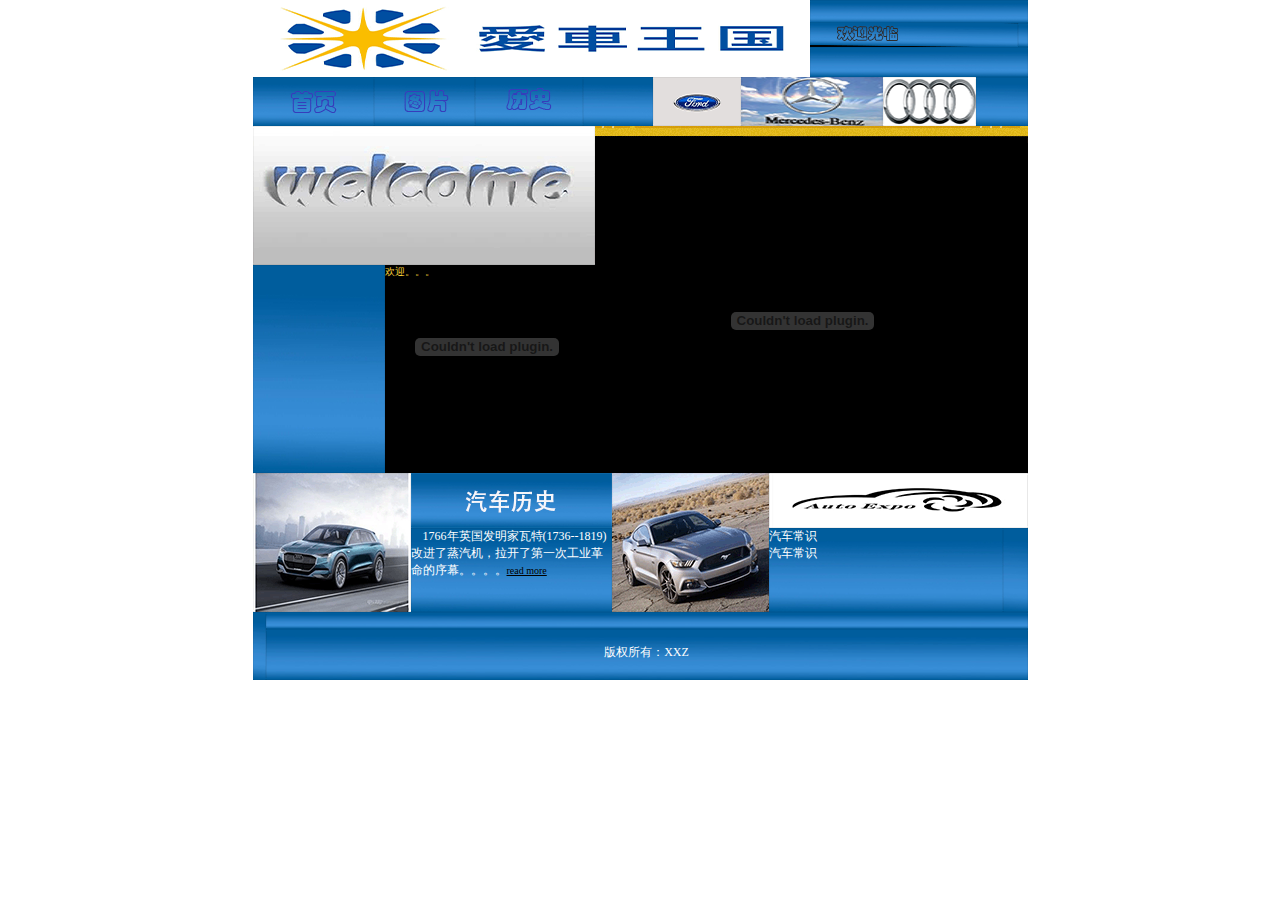
<file: index.html>
<!--Õâ¸öÄ£°æÀ´×Ô[×îºÃÄ£°æ-http://BestMoban.Com],ÐèÒª¸ü¶àÄ£°æÇë·ÃÎÊhttp://BestMoban.Com-->
<HTML>
<HEAD>
<TITLE>&#27773;&#36710;&#19990;&#30028;</TITLE>
<META HTTP-EQUIV="Content-Type" CONTENT="text/html; charset=utf-8">
<!-- ImageReady Preload Script (index.psd) -->
<SCRIPT TYPE="text/javascript">
<!--

function newImage(arg) {
	if (document.images) {
		rslt = new Image();
		rslt.src = arg;
		return rslt;
	}
}

function changeImages() {
	if (document.images && (preloadFlag == true)) {
		for (var i=0; i<changeImages.arguments.length; i+=2) {
			document[changeImages.arguments[i]].src = changeImages.arguments[i+1];
		}
	}
}

var preloadFlag = false;
function preloadImages() {
	if (document.images) {
		company_over = newImage("images/company-over.gif");
		products_over = newImage("images/products-over.gif");
		accessories_over = newImage("images/accessories-over.gif");
		support_over = newImage("images/support-over.gif");
		news___events_over = newImage("images/news-%26-events-over.gif");
		contacts_over = newImage("images/contacts-over.gif");
		preloadFlag = true;
	}
}

// -->
</SCRIPT>
<!-- End Preload Script -->
<style type="text/css">
<!--
.style4 {font-size: 12px}
-->
</style>
</HEAD>
<link href="css/styles.css" rel="stylesheet" type="text/css">
<center>
<BODY BGCOLOR=#FFFFFF LEFTMARGIN=0 TOPMARGIN=0 MARGINWIDTH=0 MARGINHEIGHT=0 ONLOAD="preloadImages();">
<!-- ImageReady Slices (index.psd) -->
<TABLE WIDTH=775 BORDER=0 CELLPADDING=0 CELLSPACING=0>
	<TR>
		<TD COLSPAN=12 ROWSPAN=3>
			<IMG SRC="images/title.gif" WIDTH=557 HEIGHT=77 ALT=""></TD>
		<TD COLSPAN=5>
			<IMG SRC="images/m1.gif" WIDTH=218 HEIGHT=23 ALT=""></TD>
	</TR>
	<TR>
		<TD COLSPAN=4>
			<A HREF="#"
				ONMOUSEOVER="window.status='view catalog';  return true;"
				ONMOUSEOUT="window.status='';  return true;">
				<IMG SRC="images/view-catalog.gif" WIDTH=208 HEIGHT=24 BORDER=0 ALT="view catalog"></A></TD>
		<TD>
			<IMG SRC="images/m2.gif" WIDTH=10 HEIGHT=24 ALT=""></TD>
	</TR>
	<TR>
		<TD COLSPAN=5>
			<IMG SRC="images/m3.gif" WIDTH=218 HEIGHT=30 ALT=""></TD>
	</TR>
	<TR>
		<TD COLSPAN=2>
			<A HREF="index.html"
				ONMOUSEOVER="window.status='company'; changeImages('company', 'images/company-over.gif'); return true;"
				ONMOUSEOUT="window.status=''; changeImages('company', 'images/company.gif'); return true;">
				<IMG NAME="company" SRC="images/company.gif" WIDTH=121 HEIGHT=49 BORDER=0 ALT="index"></A></TD>
		<TD COLSPAN=3>
			  <a href="pic.html"><IMG NAME="products" SRC="images/products.gif" WIDTH=101 HEIGHT=49 BORDER=0 ALT="pic"></a></TD>
		<TD>
			<A HREF="lishi.html"
				ONMOUSEOVER="window.status='accessories'; changeImages('accessories', 'images/accessories-over.gif'); return true;"
				ONMOUSEOUT="window.status=''; changeImages('accessories', 'images/accessories.gif'); return true;">
				<IMG NAME="accessories" SRC="images/accessories.gif" WIDTH=108 HEIGHT=49 BORDER=0 ALT="lishi"></A></TD>
		<TD COLSPAN=3>
			<IMG SRC="images/m4.gif" WIDTH=70 HEIGHT=49 ALT=""></TD>
		<TD>
			<A HREF="fll.html"
				ONMOUSEOVER="window.status='support'; changeImages('support', 'images/support-over.gif'); return true;"
				ONMOUSEOUT="window.status=''; changeImages('support', 'images/support.gif'); return true;">
				<IMG NAME="support" SRC="images/support.gif" WIDTH=88 HEIGHT=49 BORDER=0 ALT="falali"></A></TD>
		<TD COLSPAN=3>
			<A HREF="bc.html"
				ONMOUSEOVER="window.status='news & events'; changeImages('news___events', 'images/news-%26-events-over.gif'); return true;"
				ONMOUSEOUT="window.status=''; changeImages('news___events', 'images/news-%26-events.gif'); return true;">
				<IMG NAME="news___events" SRC="images/news-%26-events.gif" WIDTH=142 HEIGHT=49 BORDER=0 ALT="benchi"></A></TD>
		<TD>
			<A HREF="bm.html"
				ONMOUSEOVER="window.status='contacts'; changeImages('contacts', 'images/contacts-over.gif'); return true;"
				ONMOUSEOUT="window.status=''; changeImages('contacts', 'images/contacts.gif'); return true;">
				<IMG NAME="contacts" SRC="images/contacts.gif" WIDTH=93 HEIGHT=49 BORDER=0 ALT="baoma"></A></TD>
		<TD COLSPAN=3>
			<IMG SRC="images/m5.gif" WIDTH=52 HEIGHT=49 ALT=""></TD>
	</TR>
	<TR>
		<TD COLSPAN=7>
			<IMG SRC="images/wel1.gif" WIDTH=342 HEIGHT=139 ALT=""></TD>
		<TD COLSPAN=10 ROWSPAN=2 background="images/index_main.gif"><p>&nbsp;
		  </p>
		  <p>&nbsp;	      </p>
		  <p>
		    <object classid="clsid:D27CDB6E-AE6D-11cf-96B8-444553540000" codebase="http://download.macromedia.com/pub/shockwave/cabs/flash/swflash.cab#version=6,0,29,0" width="416" height="212">
              <param name="movie" value="flash/index.swf">
              <param name="quality" value="high">
              <embed src="flash/index.swf" quality="high" pluginspage="http://www.macromedia.com/go/getflashplayer" type="application/x-shockwave-flash" width="416" height="212"></embed>
            </object>
          </p></TD>
	</TR>
	<TR>
		<TD COLSPAN=3>
			<IMG SRC="images/wel2.gif" WIDTH=132 HEIGHT=208 ALT=""></TD>
		<TD COLSPAN=4 align="left" valign="top" bgcolor="#000000" class="text2">
			<p>&#27426;&#36814;&#12290;&#12290;&#12290;</p>
			<p>&nbsp;</p>
			<p><br>
	          <embed src="music/huo.mp3" quality="high" width="205" height="51" align="middle" allowScriptAccess="sameDomain" type="application/x-shockwave-flash"></embed>
		      </p></TD>
	</TR>
	<TR>
		<TD COLSPAN=4 ROWSPAN=2>
			<IMG SRC="images/feat1.gif" WIDTH=158 HEIGHT=139 ALT=""></TD>
		<TD COLSPAN=4>
			<IMG SRC="images/feat2.gif" WIDTH=201 HEIGHT=55 ALT=""></TD>
		<TD COLSPAN=3 ROWSPAN=2>
			<IMG SRC="images/lat1.gif" WIDTH=157 HEIGHT=139 ALT=""></TD>
		<TD COLSPAN=6>
			<IMG SRC="images/lat2.gif" WIDTH=259 HEIGHT=55 ALT=""></TD>
	</TR>
	<TR>
		<TD COLSPAN=4 align="left" valign="top" background="images/b_feat.gif"><span class="style4">&nbsp;&nbsp;&nbsp;&nbsp;1766&#24180;&#33521;&#22269;&#21457;&#26126;&#23478;&#29926;&#29305;(1736--1819)<br>
&#25913;&#36827;&#20102;&#33976;&#27773;&#26426;&#65292;&#25289;&#24320;&#20102;&#31532;&#19968;&#27425;&#24037;&#19994;&#38761;<br>
&#21629;&#30340;&#24207;&#24149;&#12290;&#12290;&#12290;&#12290;</span><a href="lishi.html" class="b">read more</a> </TD>
		<TD COLSPAN=4 align="left" valign="top" background="images/b_lat.gif"><span class="style4">&#27773;&#36710;&#24120;&#35782;<br>
	    &#27773;&#36710;&#24120;&#35782;</span></TD>
		<TD COLSPAN=2>
			<IMG SRC="images/lat3.gif" WIDTH=25 HEIGHT=84 ALT=""></TD>
	</TR>
	<TR>
		<TD ROWSPAN=2>
			<IMG SRC="images/down2.gif" WIDTH=13 HEIGHT=68 ALT=""></TD>
		<TD COLSPAN=16 WIDTH=762 HEIGHT=17>
			<IMG SRC="images/down1.gif" WIDTH=762 HEIGHT=17 ALT=""></TD>
	</TR>
	<TR>
	  <TD COLSPAN=16 align="left" valign="top" background="images/b_links.gif" WIDTH=762 HEIGHT=51><div align="center"><span class="style4"><br>
      版权所有：XXZ</span></div></TD>
	</TR>
	<TR>
		<TD>
			<IMG SRC="images/spacer.gif" WIDTH=13 HEIGHT=1 ALT=""></TD>
		<TD><IMG SRC="images/spacer.gif" WIDTH=108 HEIGHT=1 ALT=""></TD>
		<TD>
			<IMG SRC="images/spacer.gif" WIDTH=11 HEIGHT=1 ALT=""></TD>
		<TD>
			<IMG SRC="images/spacer.gif" WIDTH=26 HEIGHT=1 ALT=""></TD>
		<TD>
			<IMG SRC="images/spacer.gif" WIDTH=64 HEIGHT=1 ALT=""></TD>
		<TD>
			<IMG SRC="images/spacer.gif" WIDTH=108 HEIGHT=1 ALT=""></TD>
		<TD>
			<IMG SRC="images/spacer.gif" WIDTH=12 HEIGHT=1 ALT=""></TD>
		<TD>
			<IMG SRC="images/spacer.gif" WIDTH=17 HEIGHT=1 ALT=""></TD>
		<TD>
			<IMG SRC="images/spacer.gif" WIDTH=41 HEIGHT=1 ALT=""></TD>
		<TD>
			<IMG SRC="images/spacer.gif" WIDTH=88 HEIGHT=1 ALT=""></TD>
		<TD>
			<IMG SRC="images/spacer.gif" WIDTH=28 HEIGHT=1 ALT=""></TD>
		<TD>
			<IMG SRC="images/spacer.gif" WIDTH=41 HEIGHT=1 ALT=""></TD>
		<TD>
			<IMG SRC="images/spacer.gif" WIDTH=73 HEIGHT=1 ALT=""></TD>
		<TD>
			<IMG SRC="images/spacer.gif" WIDTH=93 HEIGHT=1 ALT=""></TD>
		<TD>
			<IMG SRC="images/spacer.gif" WIDTH=27 HEIGHT=1 ALT=""></TD>
		<TD>
			<IMG SRC="images/spacer.gif" WIDTH=15 HEIGHT=1 ALT=""></TD>
		<TD>
			<IMG SRC="images/spacer.gif" WIDTH=10 HEIGHT=1 ALT=""></TD>
	</TR>
</TABLE>
<!-- End ImageReady Slices -->
</BODY>
</center>
</HTML>
</file>
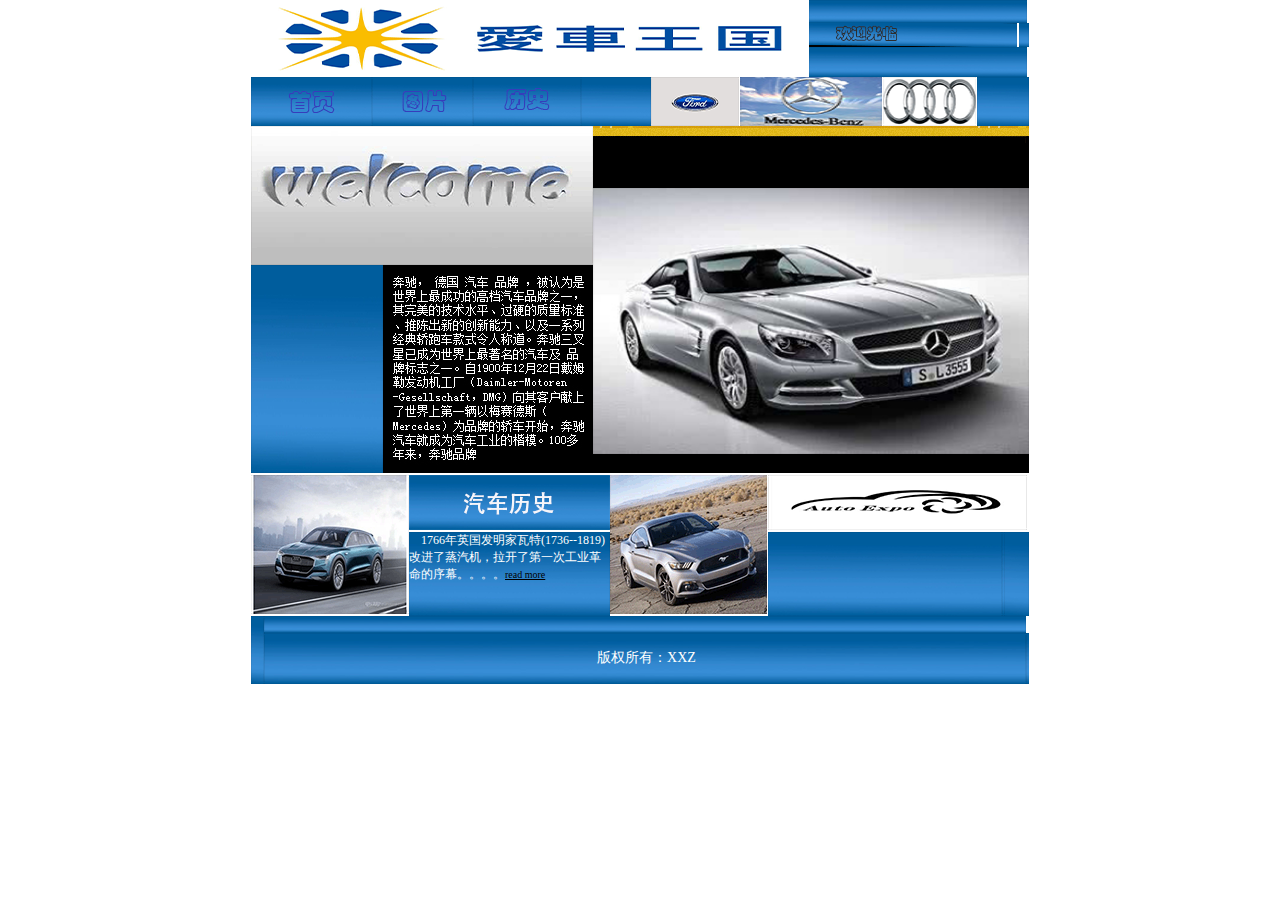
<file: bc.html>
<!--Õâ¸öÄ£°æÀ´×Ô[×îºÃÄ£°æ-http://BestMoban.Com],ÐèÒª¸ü¶àÄ£°æÇë·ÃÎÊhttp://BestMoban.Com-->
<HTML>
<HEAD>
<TITLE>&#22868;&#39536;</TITLE>
<META HTTP-EQUIV="Content-Type" CONTENT="text/html; charset=utf-8">
<!-- ImageReady Preload Script (index.psd) -->
<SCRIPT TYPE="text/javascript">
<!--

function newImage(arg) {
	if (document.images) {
		rslt = new Image();
		rslt.src = arg;
		return rslt;
	}
}

function changeImages() {
	if (document.images && (preloadFlag == true)) {
		for (var i=0; i<changeImages.arguments.length; i+=2) {
			document[changeImages.arguments[i]].src = changeImages.arguments[i+1];
		}
	}
}

var preloadFlag = false;
function preloadImages() {
	if (document.images) {
		company_over = newImage("images/company-over.gif");
		products_over = newImage("images/products-over.gif");
		accessories_over = newImage("images/accessories-over.gif");
		support_over = newImage("images/support-over.gif");
		news___events_over = newImage("images/news-%26-events-over.gif");
		contacts_over = newImage("images/contacts-over.gif");
		preloadFlag = true;
	}
}

// -->
</SCRIPT>
<!-- End Preload Script -->
<style type="text/css">
<!--
.style4 {font-size: 12px}
.style5 {font-size: 14px}
-->
</style>
</HEAD>
<link href="css/styles.css" rel="stylesheet" type="text/css">
<center>
<BODY BGCOLOR=#FFFFFF LEFTMARGIN=0 TOPMARGIN=0 MARGINWIDTH=0 MARGINHEIGHT=0 ONLOAD="preloadImages();">
<!-- ImageReady Slices (index.psd) -->
<TABLE WIDTH=775 BORDER=0 CELLPADDING=0 CELLSPACING=0>
	<TR>
		<TD COLSPAN=12 ROWSPAN=3>
			<IMG SRC="images/title.gif" WIDTH=557 HEIGHT=77 ALT=""></TD>
		<TD COLSPAN=5>
			<IMG SRC="images/m1.gif" WIDTH=218 HEIGHT=23 ALT=""></TD>
	</TR>
	<TR>
		<TD COLSPAN=4>
			<A HREF="#"
				ONMOUSEOVER="window.status='view catalog';  return true;"
				ONMOUSEOUT="window.status='';  return true;">
				<IMG SRC="images/view-catalog.gif" WIDTH=208 HEIGHT=24 BORDER=0 ALT="view catalog"></A></TD>
		<TD>
			<IMG SRC="images/m2.gif" WIDTH=10 HEIGHT=24 ALT=""></TD>
	</TR>
	<TR>
		<TD COLSPAN=5>
			<IMG SRC="images/m3.gif" WIDTH=218 HEIGHT=30 ALT=""></TD>
	</TR>
	<TR>
		<TD COLSPAN=2>
			<A HREF="index.html"
				ONMOUSEOVER="window.status='company'; changeImages('company', 'images/company-over.gif'); return true;"
				ONMOUSEOUT="window.status=''; changeImages('company', 'images/company.gif'); return true;">
				<IMG NAME="company" SRC="images/company.gif" WIDTH=121 HEIGHT=49 BORDER=0 ALT="index"></A></TD>
		<TD COLSPAN=3>
			  <a href="pic.html"><IMG NAME="products" SRC="images/products.gif" WIDTH=101 HEIGHT=49 BORDER=0 ALT="pic"></a></TD>
		<TD>
			<A HREF="lishi.html"
				ONMOUSEOVER="window.status='accessories'; changeImages('accessories', 'images/accessories-over.gif'); return true;"
				ONMOUSEOUT="window.status=''; changeImages('accessories', 'images/accessories.gif'); return true;">
				<IMG NAME="accessories" SRC="images/accessories.gif" WIDTH=108 HEIGHT=49 BORDER=0 ALT="lishi"></A></TD>
		<TD COLSPAN=3>
			<IMG SRC="images/m4.gif" WIDTH=70 HEIGHT=49 ALT=""></TD>
		<TD>
			<A HREF="fll.html"
				ONMOUSEOVER="window.status='support'; changeImages('support', 'images/support-over.gif'); return true;"
				ONMOUSEOUT="window.status=''; changeImages('support', 'images/support.gif'); return true;">
				<IMG NAME="support" SRC="images/support.gif" WIDTH=88 HEIGHT=49 BORDER=0 ALT="falali"></A></TD>
		<TD COLSPAN=3>
			<A HREF="bc.html"
				ONMOUSEOVER="window.status='news & events'; changeImages('news___events', 'images/news-%26-events-over.gif'); return true;"
				ONMOUSEOUT="window.status=''; changeImages('news___events', 'images/news-%26-events.gif'); return true;">
				<IMG NAME="news___events" SRC="images/news-%26-events.gif" WIDTH=142 HEIGHT=49 BORDER=0 ALT="benchi"></A></TD>
		<TD>
			<A HREF="bm.html"
				ONMOUSEOVER="window.status='contacts'; changeImages('contacts', 'images/contacts-over.gif'); return true;"
				ONMOUSEOUT="window.status=''; changeImages('contacts', 'images/contacts.gif'); return true;">
				<IMG NAME="contacts" SRC="images/contacts.gif" WIDTH=93 HEIGHT=49 BORDER=0 ALT="baoma"></A></TD>
		<TD COLSPAN=3>
			<IMG SRC="images/m5.gif" WIDTH=52 HEIGHT=49 ALT=""></TD>
	</TR>
	<TR>
		<TD COLSPAN=7>
			<IMG SRC="images/wel1.gif" WIDTH=342 HEIGHT=139 ALT=""></TD>
		<TD COLSPAN=10 ROWSPAN=2 background="images/index_main.gif"><p>&nbsp;
		  </p>
		  <p>&nbsp;	      </p>
		  <p><img src="images/benchi.jpg" width="436" height="266"> </p></TD>
	</TR>
	<TR>
		<TD COLSPAN=3>
			<IMG SRC="images/wel2.gif" WIDTH=132 HEIGHT=208 ALT=""></TD>
		<TD COLSPAN=4 align="left" valign="top" background="images/bc-00.jpg" bgcolor="#000000" class="">&nbsp;
 </TD>
	</TR>
	<TR>
		<TD COLSPAN=4 ROWSPAN=2>
			<IMG SRC="images/feat1.gif" WIDTH=158 HEIGHT=139 ALT=""></TD>
		<TD height="59" COLSPAN=4>
			<IMG SRC="images/feat2.gif" WIDTH=201 HEIGHT=55 ALT=""></TD>
		<TD COLSPAN=3 ROWSPAN=2>
			<IMG SRC="images/lat1.gif" WIDTH=157 HEIGHT=139 ALT=""></TD>
		<TD COLSPAN=6>
			<IMG SRC="images/lat2.gif" WIDTH=259 HEIGHT=55 ALT=""></TD>
	</TR>
	<TR>
		<TD COLSPAN=4 align="left" valign="top" background="images/b_feat.gif"><span class="style4">&nbsp;&nbsp;&nbsp;&nbsp;1766&#24180;&#33521;&#22269;&#21457;&#26126;&#23478;&#29926;&#29305;(1736--1819)<br>
&#25913;&#36827;&#20102;&#33976;&#27773;&#26426;&#65292;&#25289;&#24320;&#20102;&#31532;&#19968;&#27425;&#24037;&#19994;&#38761;<br>
&#21629;&#30340;&#24207;&#24149;&#12290;&#12290;&#12290;&#12290;</span><a href="lishi.html" class="b">read more</a> </TD>
		<TD COLSPAN=4 align="left" valign="top" background="images/b_lat.gif">&nbsp;			</TD>
		<TD COLSPAN=2>
			<IMG SRC="images/lat3.gif" WIDTH=25 HEIGHT=84 ALT=""></TD>
	</TR>
	<TR>
		<TD ROWSPAN=2>
			<IMG SRC="images/down2.gif" WIDTH=13 HEIGHT=68 ALT=""></TD>
		<TD COLSPAN=16 WIDTH=762 HEIGHT=17>
			<IMG SRC="images/down1.gif" WIDTH=762 HEIGHT=17 ALT=""></TD>
	</TR>
	<TR>
		<TD COLSPAN=16 align="left" valign="top" background="images/b_links.gif" WIDTH=762 HEIGHT=51><div align="center" class="style5"><br>
版权所有：XXZ</div></TD>
	</TR>
	<TR>
		<TD>
			<IMG SRC="images/spacer.gif" WIDTH=13 HEIGHT=1 ALT=""></TD>
		<TD><IMG SRC="images/spacer.gif" WIDTH=108 HEIGHT=1 ALT=""></TD>
		<TD>
			<IMG SRC="images/spacer.gif" WIDTH=11 HEIGHT=1 ALT=""></TD>
		<TD>
			<IMG SRC="images/spacer.gif" WIDTH=26 HEIGHT=1 ALT=""></TD>
		<TD>
			<IMG SRC="images/spacer.gif" WIDTH=64 HEIGHT=1 ALT=""></TD>
		<TD>
			<IMG SRC="images/spacer.gif" WIDTH=108 HEIGHT=1 ALT=""></TD>
		<TD>
			<IMG SRC="images/spacer.gif" WIDTH=12 HEIGHT=1 ALT=""></TD>
		<TD>
			<IMG SRC="images/spacer.gif" WIDTH=17 HEIGHT=1 ALT=""></TD>
		<TD>
			<IMG SRC="images/spacer.gif" WIDTH=41 HEIGHT=1 ALT=""></TD>
		<TD>
			<IMG SRC="images/spacer.gif" WIDTH=88 HEIGHT=1 ALT=""></TD>
		<TD>
			<IMG SRC="images/spacer.gif" WIDTH=28 HEIGHT=1 ALT=""></TD>
		<TD>
			<IMG SRC="images/spacer.gif" WIDTH=41 HEIGHT=1 ALT=""></TD>
		<TD>
			<IMG SRC="images/spacer.gif" WIDTH=73 HEIGHT=1 ALT=""></TD>
		<TD>
			<IMG SRC="images/spacer.gif" WIDTH=93 HEIGHT=1 ALT=""></TD>
		<TD>
			<IMG SRC="images/spacer.gif" WIDTH=27 HEIGHT=1 ALT=""></TD>
		<TD>
			<IMG SRC="images/spacer.gif" WIDTH=15 HEIGHT=1 ALT=""></TD>
		<TD>
			<IMG SRC="images/spacer.gif" WIDTH=10 HEIGHT=1 ALT=""></TD>
	</TR>
</TABLE>
<!-- End ImageReady Slices -->
</BODY>
</center>
</HTML>
</file>
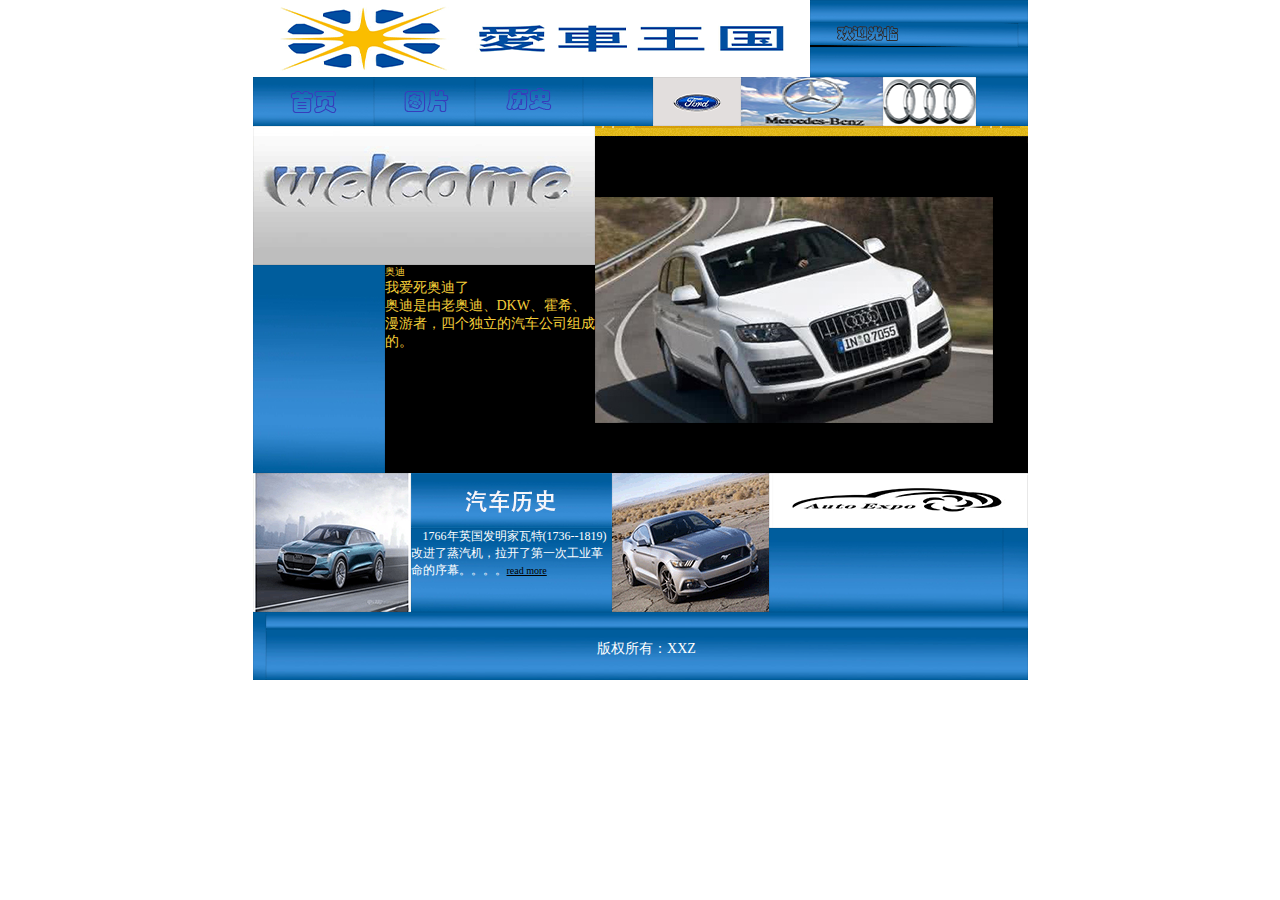
<file: bm.html>
<!--Õâ¸öÄ£°æÀ´×Ô[×îºÃÄ£°æ-http://BestMoban.Com],ÐèÒª¸ü¶àÄ£°æÇë·ÃÎÊhttp://BestMoban.Com-->
<HTML>
<HEAD>
<TITLE>&#23453;&#39532;</TITLE>
<META HTTP-EQUIV="Content-Type" CONTENT="text/html; charset=utf-8">
<!-- ImageReady Preload Script (index.psd) -->
<SCRIPT TYPE="text/javascript">
<!--

function newImage(arg) {
	if (document.images) {
		rslt = new Image();
		rslt.src = arg;
		return rslt;
	}
}

function changeImages() {
	if (document.images && (preloadFlag == true)) {
		for (var i=0; i<changeImages.arguments.length; i+=2) {
			document[changeImages.arguments[i]].src = changeImages.arguments[i+1];
		}
	}
}

var preloadFlag = false;
function preloadImages() {
	if (document.images) {
		company_over = newImage("images/company-over.gif");
		products_over = newImage("images/products-over.gif");
		accessories_over = newImage("images/accessories-over.gif");
		support_over = newImage("images/support-over.gif");
		news___events_over = newImage("images/news-%26-events-over.gif");
		contacts_over = newImage("images/contacts-over.gif");
		preloadFlag = true;
	}
}

// -->
</SCRIPT>
<!-- End Preload Script -->
<style type="text/css">
<!--
.style4 {font-size: 12px}
.style5 {font-size: 14px}
.style6 {font-size: 16px}
-->
</style>
</HEAD>
<link href="css/styles.css" rel="stylesheet" type="text/css">
<center>
<BODY BGCOLOR=#FFFFFF LEFTMARGIN=0 TOPMARGIN=0 MARGINWIDTH=0 MARGINHEIGHT=0 ONLOAD="preloadImages();">
<!-- ImageReady Slices (index.psd) -->
<TABLE WIDTH=775 BORDER=0 CELLPADDING=0 CELLSPACING=0>
	<TR>
		<TD COLSPAN=12 ROWSPAN=3>
			<IMG SRC="images/title.gif" WIDTH=557 HEIGHT=77 ALT=""></TD>
		<TD COLSPAN=5>
			<IMG SRC="images/m1.gif" WIDTH=218 HEIGHT=23 ALT=""></TD>
	</TR>
	<TR>
		<TD COLSPAN=4>
			<A HREF="#"
				ONMOUSEOVER="window.status='view catalog';  return true;"
				ONMOUSEOUT="window.status='';  return true;">
				<IMG SRC="images/view-catalog.gif" WIDTH=208 HEIGHT=24 BORDER=0 ALT="view catalog"></A></TD>
		<TD>
			<IMG SRC="images/m2.gif" WIDTH=10 HEIGHT=24 ALT=""></TD>
	</TR>
	<TR>
		<TD COLSPAN=5>
			<IMG SRC="images/m3.gif" WIDTH=218 HEIGHT=30 ALT=""></TD>
	</TR>
	<TR>
		<TD COLSPAN=2>
			<A HREF="index.html"
				ONMOUSEOVER="window.status='company'; changeImages('company', 'images/company-over.gif'); return true;"
				ONMOUSEOUT="window.status=''; changeImages('company', 'images/company.gif'); return true;">
				<IMG NAME="company" SRC="images/company.gif" WIDTH=121 HEIGHT=49 BORDER=0 ALT="index"></A></TD>
		<TD COLSPAN=3>
			  <a href="pic.html"><IMG NAME="products" SRC="images/products.gif" WIDTH=101 HEIGHT=49 BORDER=0 ALT="pic"></a></TD>
		<TD>
			<A HREF="lishi.html"
				ONMOUSEOVER="window.status='accessories'; changeImages('accessories', 'images/accessories-over.gif'); return true;"
				ONMOUSEOUT="window.status=''; changeImages('accessories', 'images/accessories.gif'); return true;">
				<IMG NAME="accessories" SRC="images/accessories.gif" WIDTH=108 HEIGHT=49 BORDER=0 ALT="lishi"></A></TD>
		<TD COLSPAN=3>
			<IMG SRC="images/m4.gif" WIDTH=70 HEIGHT=49 ALT=""></TD>
		<TD>
			<A HREF="fll.html"
				ONMOUSEOVER="window.status='support'; changeImages('support', 'images/support-over.gif'); return true;"
				ONMOUSEOUT="window.status=''; changeImages('support', 'images/support.gif'); return true;">
				<IMG NAME="support" SRC="images/support.gif" WIDTH=88 HEIGHT=49 BORDER=0 ALT="falali"></A></TD>
		<TD COLSPAN=3>
			<A HREF="bc.html"
				ONMOUSEOVER="window.status='news & events'; changeImages('news___events', 'images/news-%26-events-over.gif'); return true;"
				ONMOUSEOUT="window.status=''; changeImages('news___events', 'images/news-%26-events.gif'); return true;">
				<IMG NAME="news___events" SRC="images/news-%26-events.gif" WIDTH=142 HEIGHT=49 BORDER=0 ALT="benchi"></A></TD>
		<TD>
			<A HREF="bm.html"
				ONMOUSEOVER="window.status='contacts'; changeImages('contacts', 'images/contacts-over.gif'); return true;"
				ONMOUSEOUT="window.status=''; changeImages('contacts', 'images/contacts.gif'); return true;">
				<IMG NAME="contacts" SRC="images/contacts.gif" WIDTH=93 HEIGHT=49 BORDER=0 ALT="baoma"></A></TD>
		<TD COLSPAN=3>
			<IMG SRC="images/m5.gif" WIDTH=52 HEIGHT=49 ALT=""></TD>
	</TR>
	<TR>
		<TD COLSPAN=7>
			<IMG SRC="images/wel1.gif" WIDTH=342 HEIGHT=139 ALT=""></TD>
		<TD COLSPAN=10 ROWSPAN=2 background="images/index_main.gif"><p>&nbsp;
		  </p>
		  <p>&nbsp;</p>
		  <p><img src="images/baoma.jpg" width="398" height="226"> </p>		  <p>&nbsp;          </p></TD>
	</TR>
	<TR>
		<TD COLSPAN=3>
			<IMG SRC="images/wel2.gif" WIDTH=132 HEIGHT=208 ALT=""></TD>
		<TD COLSPAN=4 align="left" valign="top" bgcolor="#000000" class="text2 style6">奥迪<br>
			<span class="style5">&#25105;&#29233;&#27515;奥迪&#20102;<br>
			奥迪是由老奥迪、DKW、霍希、漫游者，四个独立的汽车公司组成的。</span></TD>
	</TR>
	<TR>
		<TD COLSPAN=4 ROWSPAN=2>
			<IMG SRC="images/feat1.gif" WIDTH=158 HEIGHT=139 ALT=""></TD>
		<TD COLSPAN=4>
			<IMG SRC="images/feat2.gif" WIDTH=201 HEIGHT=55 ALT=""></TD>
		<TD COLSPAN=3 ROWSPAN=2>
			<IMG SRC="images/lat1.gif" WIDTH=157 HEIGHT=139 ALT=""></TD>
		<TD COLSPAN=6>
			<IMG SRC="images/lat2.gif" WIDTH=259 HEIGHT=55 ALT=""></TD>
	</TR>
	<TR>
		<TD COLSPAN=4 align="left" valign="top" background="images/b_feat.gif"><span class="style4">&nbsp;&nbsp;&nbsp;&nbsp;1766&#24180;&#33521;&#22269;&#21457;&#26126;&#23478;&#29926;&#29305;(1736--1819)<br>
&#25913;&#36827;&#20102;&#33976;&#27773;&#26426;&#65292;&#25289;&#24320;&#20102;&#31532;&#19968;&#27425;&#24037;&#19994;&#38761;<br>
&#21629;&#30340;&#24207;&#24149;&#12290;&#12290;&#12290;&#12290;</span><a href="lishi.html" class="b">read more</a> </TD>
		<TD COLSPAN=4 align="left" valign="top" background="images/b_lat.gif">&nbsp;			</TD>
		<TD COLSPAN=2>
			<IMG SRC="images/lat3.gif" WIDTH=25 HEIGHT=84 ALT=""></TD>
	</TR>
	<TR>
		<TD ROWSPAN=2>
			<IMG SRC="images/down2.gif" WIDTH=13 HEIGHT=68 ALT=""></TD>
		<TD COLSPAN=16 WIDTH=762 HEIGHT=17>
			<IMG SRC="images/down1.gif" WIDTH=762 HEIGHT=17 ALT=""></TD>
	</TR>
	<TR>
		<TD COLSPAN=16 align="left" valign="top" background="images/b_links.gif" WIDTH=762 HEIGHT=51><div align="center"><br>
            <span class="style5">版权所有：XXZ</span> </div></TD>
	</TR>
	<TR>
		<TD>
			<IMG SRC="images/spacer.gif" WIDTH=13 HEIGHT=1 ALT=""></TD>
		<TD><IMG SRC="images/spacer.gif" WIDTH=108 HEIGHT=1 ALT=""></TD>
		<TD>
			<IMG SRC="images/spacer.gif" WIDTH=11 HEIGHT=1 ALT=""></TD>
		<TD>
			<IMG SRC="images/spacer.gif" WIDTH=26 HEIGHT=1 ALT=""></TD>
		<TD>
			<IMG SRC="images/spacer.gif" WIDTH=64 HEIGHT=1 ALT=""></TD>
		<TD>
			<IMG SRC="images/spacer.gif" WIDTH=108 HEIGHT=1 ALT=""></TD>
		<TD>
			<IMG SRC="images/spacer.gif" WIDTH=12 HEIGHT=1 ALT=""></TD>
		<TD>
			<IMG SRC="images/spacer.gif" WIDTH=17 HEIGHT=1 ALT=""></TD>
		<TD>
			<IMG SRC="images/spacer.gif" WIDTH=41 HEIGHT=1 ALT=""></TD>
		<TD>
			<IMG SRC="images/spacer.gif" WIDTH=88 HEIGHT=1 ALT=""></TD>
		<TD>
			<IMG SRC="images/spacer.gif" WIDTH=28 HEIGHT=1 ALT=""></TD>
		<TD>
			<IMG SRC="images/spacer.gif" WIDTH=41 HEIGHT=1 ALT=""></TD>
		<TD>
			<IMG SRC="images/spacer.gif" WIDTH=73 HEIGHT=1 ALT=""></TD>
		<TD>
			<IMG SRC="images/spacer.gif" WIDTH=93 HEIGHT=1 ALT=""></TD>
		<TD>
			<IMG SRC="images/spacer.gif" WIDTH=27 HEIGHT=1 ALT=""></TD>
		<TD>
			<IMG SRC="images/spacer.gif" WIDTH=15 HEIGHT=1 ALT=""></TD>
		<TD>
			<IMG SRC="images/spacer.gif" WIDTH=10 HEIGHT=1 ALT=""></TD>
	</TR>
</TABLE>
<!-- End ImageReady Slices -->
</BODY>
</center>
</HTML>
</file>
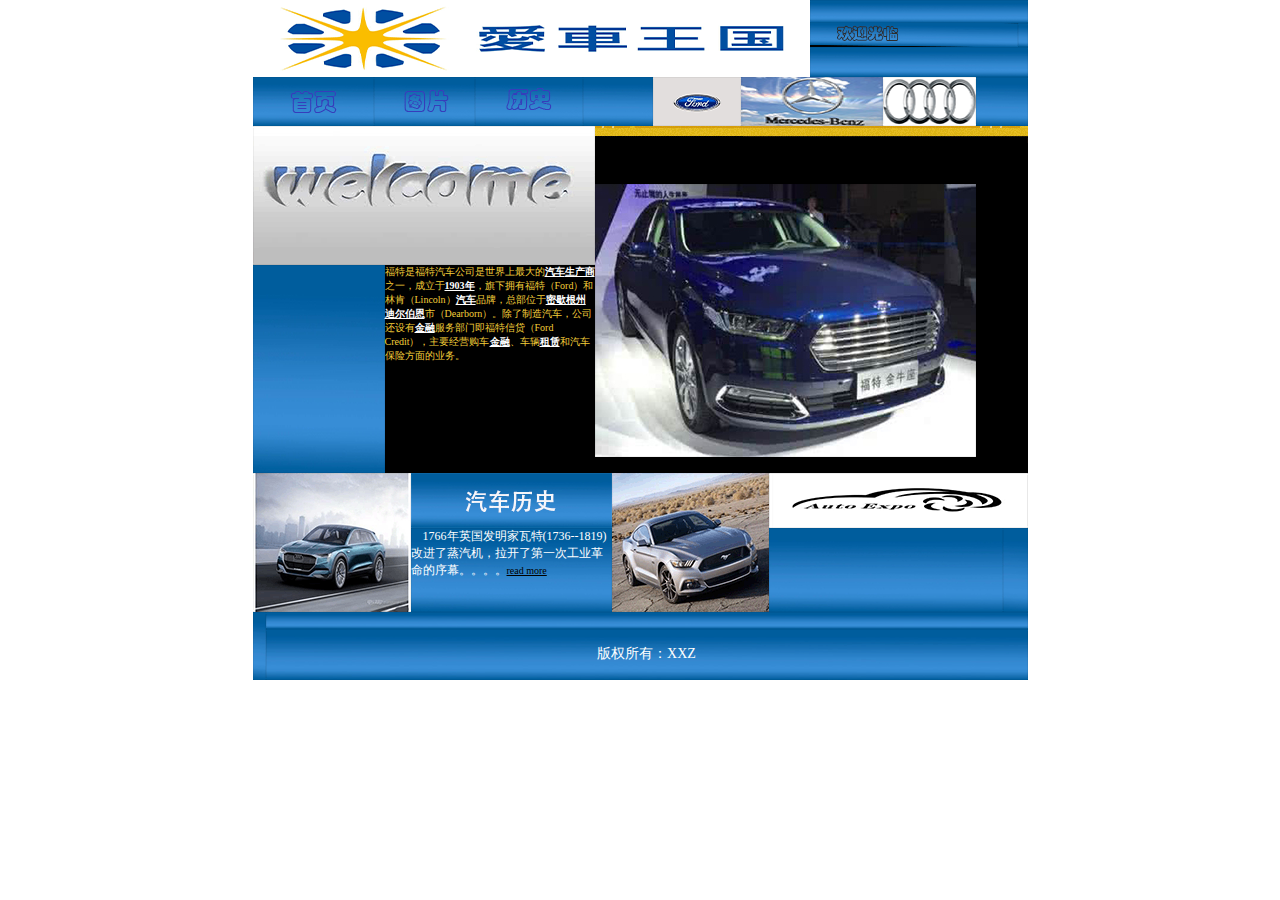
<file: fll.html>
<!--Õâ¸öÄ£°æÀ´×Ô[×îºÃÄ£°æ-http://BestMoban.Com],ÐèÒª¸ü¶àÄ£°æÇë·ÃÎÊhttp://BestMoban.Com-->
<HTML>
<HEAD>
<TITLE>&#27861;&#25289;&#21033;</TITLE>
<META HTTP-EQUIV="Content-Type" CONTENT="text/html; charset=utf-8">
<!-- ImageReady Preload Script (index.psd) -->
<SCRIPT TYPE="text/javascript">
<!--

function newImage(arg) {
	if (document.images) {
		rslt = new Image();
		rslt.src = arg;
		return rslt;
	}
}

function changeImages() {
	if (document.images && (preloadFlag == true)) {
		for (var i=0; i<changeImages.arguments.length; i+=2) {
			document[changeImages.arguments[i]].src = changeImages.arguments[i+1];
		}
	}
}

var preloadFlag = false;
function preloadImages() {
	if (document.images) {
		company_over = newImage("images/company-over.gif");
		products_over = newImage("images/products-over.gif");
		accessories_over = newImage("images/accessories-over.gif");
		support_over = newImage("images/support-over.gif");
		news___events_over = newImage("images/news-%26-events-over.gif");
		contacts_over = newImage("images/contacts-over.gif");
		preloadFlag = true;
	}
}

// -->
</SCRIPT>
<!-- End Preload Script -->
<style type="text/css">
<!--
.style4 {font-size: 12px}
.style5 {font-size: 14px}
-->
</style>
</HEAD>
<link href="css/styles.css" rel="stylesheet" type="text/css">
<center>
<BODY BGCOLOR=#FFFFFF LEFTMARGIN=0 TOPMARGIN=0 MARGINWIDTH=0 MARGINHEIGHT=0 ONLOAD="preloadImages();">
<!-- ImageReady Slices (index.psd) -->
<TABLE WIDTH=775 BORDER=0 CELLPADDING=0 CELLSPACING=0>
	<TR>
		<TD COLSPAN=12 ROWSPAN=3>
			<IMG SRC="images/title.gif" WIDTH=557 HEIGHT=77 ALT=""></TD>
		<TD COLSPAN=5>
			<IMG SRC="images/m1.gif" WIDTH=218 HEIGHT=23 ALT=""></TD>
	</TR>
	<TR>
		<TD COLSPAN=4>
			<A HREF="#"
				ONMOUSEOVER="window.status='view catalog';  return true;"
				ONMOUSEOUT="window.status='';  return true;">
				<IMG SRC="images/view-catalog.gif" WIDTH=208 HEIGHT=24 BORDER=0 ALT="view catalog"></A></TD>
		<TD>
			<IMG SRC="images/m2.gif" WIDTH=10 HEIGHT=24 ALT=""></TD>
	</TR>
	<TR>
		<TD COLSPAN=5>
			<IMG SRC="images/m3.gif" WIDTH=218 HEIGHT=30 ALT=""></TD>
	</TR>
	<TR>
		<TD COLSPAN=2>
			<A HREF="index.html"
				ONMOUSEOVER="window.status='company'; changeImages('company', 'images/company-over.gif'); return true;"
				ONMOUSEOUT="window.status=''; changeImages('company', 'images/company.gif'); return true;">
				<IMG NAME="company" SRC="images/company.gif" WIDTH=121 HEIGHT=49 BORDER=0 ALT="index"></A></TD>
		<TD COLSPAN=3>
			  <a href="pic.html"><IMG NAME="products" SRC="images/products.gif" WIDTH=101 HEIGHT=49 BORDER=0 ALT="pic"></a></TD>
		<TD>
			<A HREF="lishi.html"
				ONMOUSEOVER="window.status='accessories'; changeImages('accessories', 'images/accessories-over.gif'); return true;"
				ONMOUSEOUT="window.status=''; changeImages('accessories', 'images/accessories.gif'); return true;">
				<IMG NAME="accessories" SRC="images/accessories.gif" WIDTH=108 HEIGHT=49 BORDER=0 ALT="lishi"></A></TD>
		<TD COLSPAN=3>
			<IMG SRC="images/m4.gif" WIDTH=70 HEIGHT=49 ALT=""></TD>
		<TD>
			<A HREF="fll.html"
				ONMOUSEOVER="window.status='support'; changeImages('support', 'images/support-over.gif'); return true;"
				ONMOUSEOUT="window.status=''; changeImages('support', 'images/support.gif'); return true;">
				<IMG NAME="support" SRC="images/support.gif" WIDTH=88 HEIGHT=49 BORDER=0 ALT="falali"></A></TD>
		<TD COLSPAN=3>
			<A HREF="bc.html"
				ONMOUSEOVER="window.status='news & events'; changeImages('news___events', 'images/news-%26-events-over.gif'); return true;"
				ONMOUSEOUT="window.status=''; changeImages('news___events', 'images/news-%26-events.gif'); return true;">
				<IMG NAME="news___events" SRC="images/news-%26-events.gif" WIDTH=142 HEIGHT=49 BORDER=0 ALT="benchi"></A></TD>
		<TD>
			<A HREF="bm.html"
				ONMOUSEOVER="window.status='contacts'; changeImages('contacts', 'images/contacts-over.gif'); return true;"
				ONMOUSEOUT="window.status=''; changeImages('contacts', 'images/contacts.gif'); return true;">
				<IMG NAME="contacts" SRC="images/contacts.gif" WIDTH=93 HEIGHT=49 BORDER=0 ALT="baoma"></A></TD>
		<TD COLSPAN=3>
			<IMG SRC="images/m5.gif" WIDTH=52 HEIGHT=49 ALT=""></TD>
	</TR>
	<TR>
		<TD COLSPAN=7>
			<IMG SRC="images/wel1.gif" WIDTH=342 HEIGHT=139 ALT=""></TD>
		<TD COLSPAN=10 ROWSPAN=2 background="images/index_main.gif"><p>&nbsp;
		  </p>
		  <p>&nbsp;	      </p>
		  <p><img src="images/falali.jpg" width="381" height="273"> </p></TD>
	</TR>
	<TR>
		<TD COLSPAN=3>
			<IMG SRC="images/wel2.gif" WIDTH=132 HEIGHT=208 ALT=""></TD>
		<TD COLSPAN=4 align="left" valign="top" bgcolor="#000000" class="text2">福特是福特汽车公司是世界上最大的<A href="http://baike.baidu.com/item/%E6%B1%BD%E8%BD%A6" target="_blank">汽车</A><A href="http://baike.baidu.com/item/%E7%94%9F%E4%BA%A7%E5%95%86" target="_blank">生产商</A>之一，成立于<A href="http://baike.baidu.com/item/1903%E5%B9%B4" target="_blank">1903年</A>，旗下拥有福特（Ford）和林肯（Lincoln）<A href="http://baike.baidu.com/item/%E6%B1%BD%E8%BD%A6" target="_blank">汽车</A>品牌，总部位于<A href="http://baike.baidu.com/item/%E5%AF%86%E6%AD%87%E6%A0%B9%E5%B7%9E" target="_blank">密歇根州</A> <A href="http://baike.baidu.com/item/%E8%BF%AA%E5%B0%94%E4%BC%AF%E6%81%A9" target="_blank">迪尔伯恩</A>市（Dearborn）。除了制造汽车，公司还设有<A href="http://baike.baidu.com/item/%E9%87%91%E8%9E%8D/860" target="_blank" data-lemmaid="860">金融</A>服务部门即福特信贷（Ford Credit），主要经营购车<A href="http://baike.baidu.com/item/%E9%87%91%E8%9E%8D/860" target="_blank" data-lemmaid="860">金融</A>、车辆<A href="http://baike.baidu.com/item/%E7%A7%9F%E8%B5%81" target="_blank">租赁</A>和汽车保险方面的业务。</TD>
	</TR>
	<TR>
		<TD COLSPAN=4 ROWSPAN=2>
			<IMG SRC="images/feat1.gif" WIDTH=158 HEIGHT=139 ALT=""></TD>
		<TD COLSPAN=4>
			<IMG SRC="images/feat2.gif" WIDTH=201 HEIGHT=55 ALT=""></TD>
		<TD COLSPAN=3 ROWSPAN=2>
			<IMG SRC="images/lat1.gif" WIDTH=157 HEIGHT=139 ALT=""></TD>
		<TD COLSPAN=6>
			<IMG SRC="images/lat2.gif" WIDTH=259 HEIGHT=55 ALT=""></TD>
	</TR>
	<TR>
		<TD COLSPAN=4 align="left" valign="top" background="images/b_feat.gif"><span class="style4">&nbsp;&nbsp;&nbsp;&nbsp;1766&#24180;&#33521;&#22269;&#21457;&#26126;&#23478;&#29926;&#29305;(1736--1819)<br>
&#25913;&#36827;&#20102;&#33976;&#27773;&#26426;&#65292;&#25289;&#24320;&#20102;&#31532;&#19968;&#27425;&#24037;&#19994;&#38761;<br>
&#21629;&#30340;&#24207;&#24149;&#12290;&#12290;&#12290;&#12290;</span><a href="lishi.html" class="b">read more</a> </TD>
		<TD COLSPAN=4 align="left" valign="top" background="images/b_lat.gif">&nbsp;			</TD>
		<TD COLSPAN=2>
			<IMG SRC="images/lat3.gif" WIDTH=25 HEIGHT=84 ALT=""></TD>
	</TR>
	<TR>
		<TD ROWSPAN=2>
			<IMG SRC="images/down2.gif" WIDTH=13 HEIGHT=68 ALT=""></TD>
		<TD COLSPAN=16 WIDTH=762 HEIGHT=17>
			<IMG SRC="images/down1.gif" WIDTH=762 HEIGHT=17 ALT=""></TD>
	</TR>
	<TR>
		<TD COLSPAN=16 align="left" valign="top" background="images/b_links.gif" WIDTH=762 HEIGHT=51><div align="center"><span class="style5"><br>
版权所有：XXZ </span> </div></TD>
	</TR>
	<TR>
		<TD>
			<IMG SRC="images/spacer.gif" WIDTH=13 HEIGHT=1 ALT=""></TD>
		<TD><IMG SRC="images/spacer.gif" WIDTH=108 HEIGHT=1 ALT=""></TD>
		<TD>
			<IMG SRC="images/spacer.gif" WIDTH=11 HEIGHT=1 ALT=""></TD>
		<TD>
			<IMG SRC="images/spacer.gif" WIDTH=26 HEIGHT=1 ALT=""></TD>
		<TD>
			<IMG SRC="images/spacer.gif" WIDTH=64 HEIGHT=1 ALT=""></TD>
		<TD>
			<IMG SRC="images/spacer.gif" WIDTH=108 HEIGHT=1 ALT=""></TD>
		<TD>
			<IMG SRC="images/spacer.gif" WIDTH=12 HEIGHT=1 ALT=""></TD>
		<TD>
			<IMG SRC="images/spacer.gif" WIDTH=17 HEIGHT=1 ALT=""></TD>
		<TD>
			<IMG SRC="images/spacer.gif" WIDTH=41 HEIGHT=1 ALT=""></TD>
		<TD>
			<IMG SRC="images/spacer.gif" WIDTH=88 HEIGHT=1 ALT=""></TD>
		<TD>
			<IMG SRC="images/spacer.gif" WIDTH=28 HEIGHT=1 ALT=""></TD>
		<TD>
			<IMG SRC="images/spacer.gif" WIDTH=41 HEIGHT=1 ALT=""></TD>
		<TD>
			<IMG SRC="images/spacer.gif" WIDTH=73 HEIGHT=1 ALT=""></TD>
		<TD>
			<IMG SRC="images/spacer.gif" WIDTH=93 HEIGHT=1 ALT=""></TD>
		<TD>
			<IMG SRC="images/spacer.gif" WIDTH=27 HEIGHT=1 ALT=""></TD>
		<TD>
			<IMG SRC="images/spacer.gif" WIDTH=15 HEIGHT=1 ALT=""></TD>
		<TD>
			<IMG SRC="images/spacer.gif" WIDTH=10 HEIGHT=1 ALT=""></TD>
	</TR>
</TABLE>
<!-- End ImageReady Slices -->
</BODY>
</center>
</HTML>
</file>
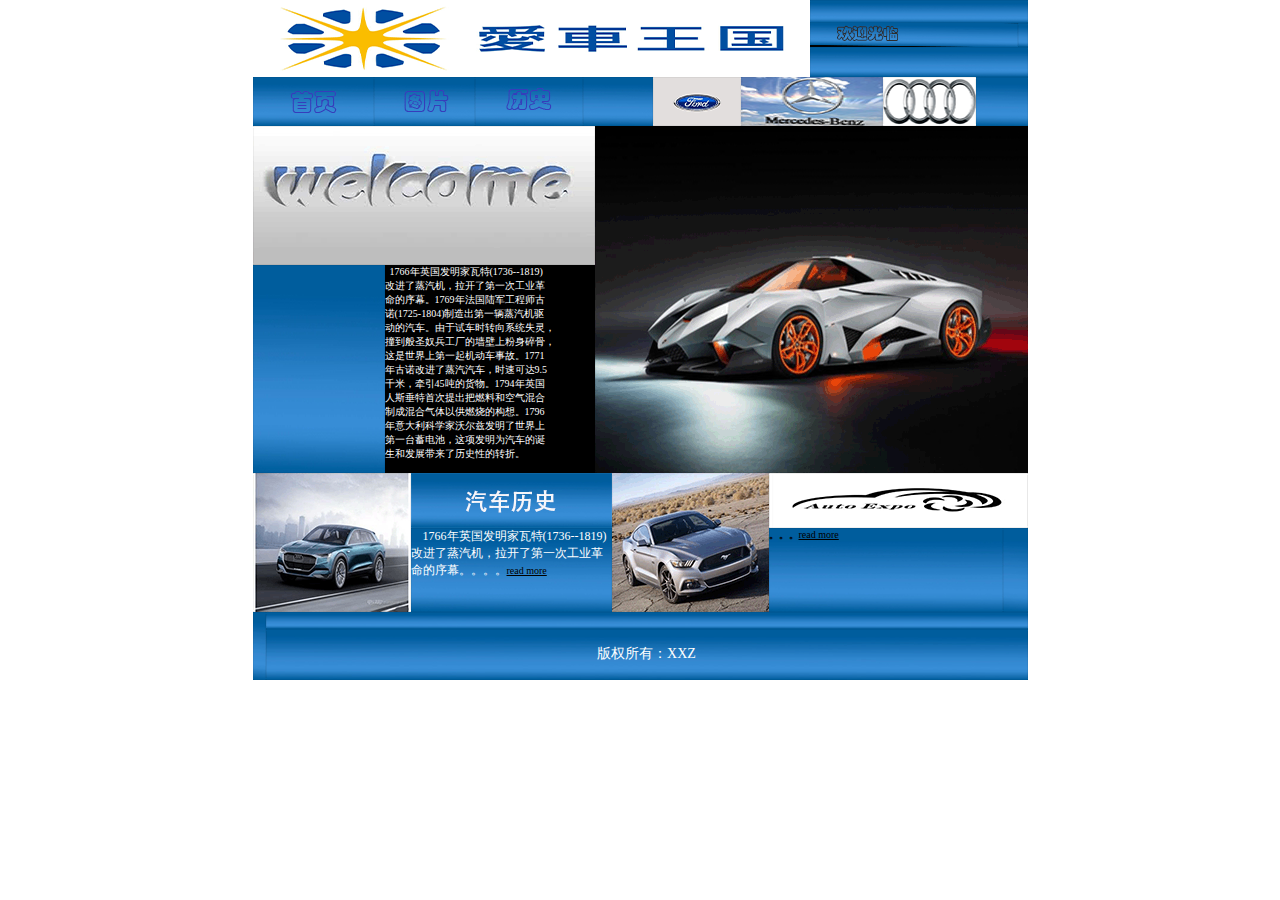
<file: lishi.html>
<!--Õâ¸öÄ£°æÀ´×Ô[×îºÃÄ£°æ-http://BestMoban.Com],ÐèÒª¸ü¶àÄ£°æÇë·ÃÎÊhttp://BestMoban.Com-->
<HTML>
<HEAD>
<TITLE>&#21382;&#21490;</TITLE>
<META HTTP-EQUIV="Content-Type" CONTENT="text/html; charset=utf-8">
<!-- ImageReady Preload Script (index.psd) -->
<SCRIPT TYPE="text/javascript">
<!--

function newImage(arg) {
	if (document.images) {
		rslt = new Image();
		rslt.src = arg;
		return rslt;
	}
}

function changeImages() {
	if (document.images && (preloadFlag == true)) {
		for (var i=0; i<changeImages.arguments.length; i+=2) {
			document[changeImages.arguments[i]].src = changeImages.arguments[i+1];
		}
	}
}

var preloadFlag = false;
function preloadImages() {
	if (document.images) {
		company_over = newImage("images/company-over.gif");
		products_over = newImage("images/products-over.gif");
		accessories_over = newImage("images/accessories-over.gif");
		support_over = newImage("images/support-over.gif");
		news___events_over = newImage("images/news-%26-events-over.gif");
		contacts_over = newImage("images/contacts-over.gif");
		preloadFlag = true;
	}
}

// -->
</SCRIPT>
<!-- End Preload Script -->
<style type="text/css">
<!--
.style4 {font-size: 12px}
.style5 {font-size: 10px}
.style6 {font-size: 14px}
-->
</style>
</HEAD>
<link href="css/styles.css" rel="stylesheet" type="text/css">
<center>
<BODY BGCOLOR=#FFFFFF LEFTMARGIN=0 TOPMARGIN=0 MARGINWIDTH=0 MARGINHEIGHT=0 ONLOAD="preloadImages();">
<!-- ImageReady Slices (index.psd) -->
<TABLE WIDTH=775 BORDER=0 CELLPADDING=0 CELLSPACING=0>
  <!--DWLayoutTable-->
	<TR>
		<TD COLSPAN=12 ROWSPAN=3>
			<IMG SRC="images/title.gif" WIDTH=557 HEIGHT=77 ALT=""></TD>
		<TD COLSPAN=5>
			<IMG SRC="images/m1.gif" WIDTH=218 HEIGHT=23 ALT=""></TD>
	</TR>
	<TR>
		<TD COLSPAN=4>
			<A HREF="#"
				ONMOUSEOVER="window.status='view catalog';  return true;"
				ONMOUSEOUT="window.status='';  return true;">
				<IMG SRC="images/view-catalog.gif" WIDTH=208 HEIGHT=24 BORDER=0 ALT="view catalog"></A></TD>
		<TD>
			<IMG SRC="images/m2.gif" WIDTH=10 HEIGHT=24 ALT=""></TD>
	</TR>
	<TR>
		<TD COLSPAN=5>
			<IMG SRC="images/m3.gif" WIDTH=218 HEIGHT=30 ALT=""></TD>
	</TR>
	<TR>
		<TD COLSPAN=2>
			<A HREF="index.html"
				ONMOUSEOVER="window.status='company'; changeImages('company', 'images/company-over.gif'); return true;"
				ONMOUSEOUT="window.status=''; changeImages('company', 'images/company.gif'); return true;">
				<IMG NAME="company" SRC="images/company.gif" WIDTH=121 HEIGHT=49 BORDER=0 ALT="index"></A></TD>
		<TD COLSPAN=3>
			<A HREF="pic.html"
				ONMOUSEOVER="window.status='products'; changeImages('products', 'images/products-over.gif'); return true;"
				ONMOUSEOUT="window.status=''; changeImages('products', 'images/products.gif'); return true;">
				<IMG NAME="products" SRC="images/products.gif" WIDTH=101 HEIGHT=49 BORDER=0 ALT="pic"></A></TD>
		<TD>
			<A HREF="lishi.html"
				ONMOUSEOVER="window.status='accessories'; changeImages('accessories', 'images/accessories-over.gif'); return true;"
				ONMOUSEOUT="window.status=''; changeImages('accessories', 'images/accessories.gif'); return true;">
				<IMG NAME="accessories" SRC="images/accessories.gif" WIDTH=108 HEIGHT=49 BORDER=0 ALT="lishi"></A></TD>
		<TD COLSPAN=3>
			<IMG SRC="images/m4.gif" WIDTH=70 HEIGHT=49 ALT=""></TD>
		<TD>
			<A HREF="fll.html"
				ONMOUSEOVER="window.status='support'; changeImages('support', 'images/support-over.gif'); return true;"
				ONMOUSEOUT="window.status=''; changeImages('support', 'images/support.gif'); return true;">
				<IMG NAME="support" SRC="images/support.gif" WIDTH=88 HEIGHT=49 BORDER=0 ALT="falali"></A></TD>
		<TD COLSPAN=3>
			<A HREF="bc.html"
				ONMOUSEOVER="window.status='news & events'; changeImages('news___events', 'images/news-%26-events-over.gif'); return true;"
				ONMOUSEOUT="window.status=''; changeImages('news___events', 'images/news-%26-events.gif'); return true;">
				<IMG NAME="news___events" SRC="images/news-%26-events.gif" WIDTH=142 HEIGHT=49 BORDER=0 ALT="benchi"></A></TD>
		<TD>
			<A HREF="bm.html"
				ONMOUSEOVER="window.status='contacts'; changeImages('contacts', 'images/contacts-over.gif'); return true;"
				ONMOUSEOUT="window.status=''; changeImages('contacts', 'images/contacts.gif'); return true;">				<img name="contacts" src="images/contacts.gif" width=93 height=49 border=0 alt="bmw"></A></TD>
		<TD COLSPAN=3>
			<IMG SRC="images/m5.gif" WIDTH=52 HEIGHT=49 ALT=""></TD>
	</TR>
	<TR>
		<TD COLSPAN=7>			<img src="images/wel1.gif" width=342 height=139 alt=""></TD>
		<TD COLSPAN=10 ROWSPAN=2>
			<IMG SRC="images/main.gif" WIDTH=433 HEIGHT=347 ALT=""></TD>
	</TR>
	<TR>
		<TD height="208" COLSPAN=3>
			<IMG SRC="images/wel2.gif" WIDTH=132 HEIGHT=208 ALT=""></TD>
		<TD COLSPAN=4 align="left" valign="top" bgcolor="#000000" class="text2"> <table width="100%" border="0" cellpadding="0" cellspacing="0">
		  <!--DWLayoutTable-->
		  <tr>
		    <td width="210" height="208" valign="top"><span class="style5">&nbsp;&nbsp;1766&#24180;&#33521;&#22269;&#21457;&#26126;&#23478;&#29926;&#29305;(1736--1819)<br>
&#25913;&#36827;&#20102;&#33976;&#27773;&#26426;&#65292;&#25289;&#24320;&#20102;&#31532;&#19968;&#27425;&#24037;&#19994;&#38761;<br>
&#21629;&#30340;&#24207;&#24149;&#12290;1769&#24180;&#27861;&#22269;&#38470;&#20891;&#24037;&#31243;&#24072;&#21476;<br>
&#35834;(1725-1804)&#21046;&#36896;&#20986;&#31532;&#19968;&#36742;&#33976;&#27773;&#26426;&#39537;<br>
&#21160;&#30340;&#27773;&#36710;&#12290;&#30001;&#20110;&#35797;&#36710;&#26102;&#36716;&#21521;&#31995;&#32479;&#22833;&#28789;&#65292;<br>
&#25758;&#21040;&#33324;&#22307;&#22900;&#20853;&#24037;&#21378;&#30340;&#22681;&#22721;&#19978;&#31881;&#36523;&#30862;&#39592;&#65292;<br>
&#36825;&#26159;&#19990;&#30028;&#19978;&#31532;&#19968;&#36215;&#26426;&#21160;&#36710;&#20107;&#25925;&#12290;1771<br>
&#24180;&#21476;&#35834;&#25913;&#36827;&#20102;&#33976;&#27773;&#27773;&#36710;&#65292;&#26102;&#36895;&#21487;&#36798;9.5<br>
&#21315;&#31859;&#65292;&#29301;&#24341;45&#21544;&#30340;&#36135;&#29289;&#12290;1794&#24180;&#33521;&#22269;<br>
&#20154;&#26031;&#22402;&#29305;&#39318;&#27425;&#25552;&#20986;&#25226;&#29123;&#26009;&#21644;&#31354;&#27668;&#28151;&#21512;<br>
&#21046;&#25104;&#28151;&#21512;&#27668;&#20307;&#20197;&#20379;&#29123;&#28903;&#30340;&#26500;&#24819;&#12290;1796<br>
&#24180;&#24847;&#22823;&#21033;&#31185;&#23398;&#23478;&#27779;&#23572;&#20857;&#21457;&#26126;&#20102;&#19990;&#30028;&#19978;<br>
&#31532;&#19968;&#21488;&#33988;&#30005;&#27744;&#65292;&#36825;&#39033;&#21457;&#26126;&#20026;&#27773;&#36710;&#30340;&#35806;<br>
&#29983;&#21644;&#21457;&#23637;&#24102;&#26469;&#20102;&#21382;&#21490;&#24615;&#30340;&#36716;&#25240;&#12290;</span></td>
	      </tr>
	    </table></TD>
	</TR>
	<TR>
		<TD COLSPAN=4 ROWSPAN=2>
			<IMG SRC="images/feat1.gif" WIDTH=158 HEIGHT=139 ALT=""></TD>
		<TD COLSPAN=4>
			<IMG SRC="images/feat2.gif" WIDTH=201 HEIGHT=55 ALT=""></TD>
		<TD COLSPAN=3 ROWSPAN=2>
			<IMG SRC="images/lat1.gif" WIDTH=157 HEIGHT=139 ALT=""></TD>
		<TD COLSPAN=6>
			<IMG SRC="images/lat2.gif" WIDTH=259 HEIGHT=55 ALT=""></TD>
	</TR>
	<TR>
		<TD COLSPAN=4 align="left" valign="top" background="images/b_feat.gif">
			<span class="style4"> &nbsp;&nbsp;&nbsp;&nbsp;1766&#24180;&#33521;&#22269;&#21457;&#26126;&#23478;&#29926;&#29305;(1736--1819)<br>
&#25913;&#36827;&#20102;&#33976;&#27773;&#26426;&#65292;&#25289;&#24320;&#20102;&#31532;&#19968;&#27425;&#24037;&#19994;&#38761;<br>
&#21629;&#30340;&#24207;&#24149;&#12290;&#12290;&#12290;&#12290;</span><a href="lishi.html" class="b">read more</a></TD>
		<TD COLSPAN=4 align="left" valign="top" background="images/b_lat.gif">
			<span class="text3">&#12290;&#12290;&#12290;</span><a href="#" class="b">read more</a></TD>
		<TD COLSPAN=2>
			<IMG SRC="images/lat3.gif" WIDTH=25 HEIGHT=84 ALT=""></TD>
	</TR>
	<TR>
		<TD ROWSPAN=2>
			<IMG SRC="images/down2.gif" WIDTH=13 HEIGHT=68 ALT=""></TD>
		<TD COLSPAN=16 HEIGHT=17>
			<IMG SRC="images/down1.gif" WIDTH=762 HEIGHT=17 ALT=""></TD>
	</TR>
	<TR>
		<TD COLSPAN=16 align="left" valign="top" background="images/b_links.gif" HEIGHT=51><div align="center"><span class="style6"><br>
版权所有：XXZ</span> </div></TD>
	</TR>
	<TR>
		<TD>
			<IMG SRC="images/spacer.gif" WIDTH=13 HEIGHT=1 ALT=""></TD>
		<TD><IMG SRC="images/spacer.gif" WIDTH=108 HEIGHT=1 ALT=""></TD>
		<TD>
			<IMG SRC="images/spacer.gif" WIDTH=11 HEIGHT=1 ALT=""></TD>
		<TD width="26">
			<IMG SRC="images/spacer.gif" WIDTH=26 HEIGHT=1 ALT=""></TD>
		<TD>
			<IMG SRC="images/spacer.gif" WIDTH=64 HEIGHT=1 ALT=""></TD>
		<TD>
			<IMG SRC="images/spacer.gif" WIDTH=108 HEIGHT=1 ALT=""></TD>
		<TD>
			<IMG SRC="images/spacer.gif" WIDTH=12 HEIGHT=1 ALT=""></TD>
		<TD>
			<IMG SRC="images/spacer.gif" WIDTH=17 HEIGHT=1 ALT=""></TD>
		<TD>
			<IMG SRC="images/spacer.gif" WIDTH=41 HEIGHT=1 ALT=""></TD>
		<TD>
			<IMG SRC="images/spacer.gif" WIDTH=88 HEIGHT=1 ALT=""></TD>
		<TD>
			<IMG SRC="images/spacer.gif" WIDTH=28 HEIGHT=1 ALT=""></TD>
		<TD>
			<IMG SRC="images/spacer.gif" WIDTH=41 HEIGHT=1 ALT=""></TD>
		<TD>
			<IMG SRC="images/spacer.gif" WIDTH=73 HEIGHT=1 ALT=""></TD>
		<TD>
			<IMG SRC="images/spacer.gif" WIDTH=93 HEIGHT=1 ALT=""></TD>
		<TD>
			<IMG SRC="images/spacer.gif" WIDTH=27 HEIGHT=1 ALT=""></TD>
		<TD>
			<IMG SRC="images/spacer.gif" WIDTH=15 HEIGHT=1 ALT=""></TD>
		<TD>
			<IMG SRC="images/spacer.gif" WIDTH=10 HEIGHT=1 ALT=""></TD>
	</TR>
</TABLE>
<!-- End ImageReady Slices -->
</BODY>
</center>
</HTML>
</file>
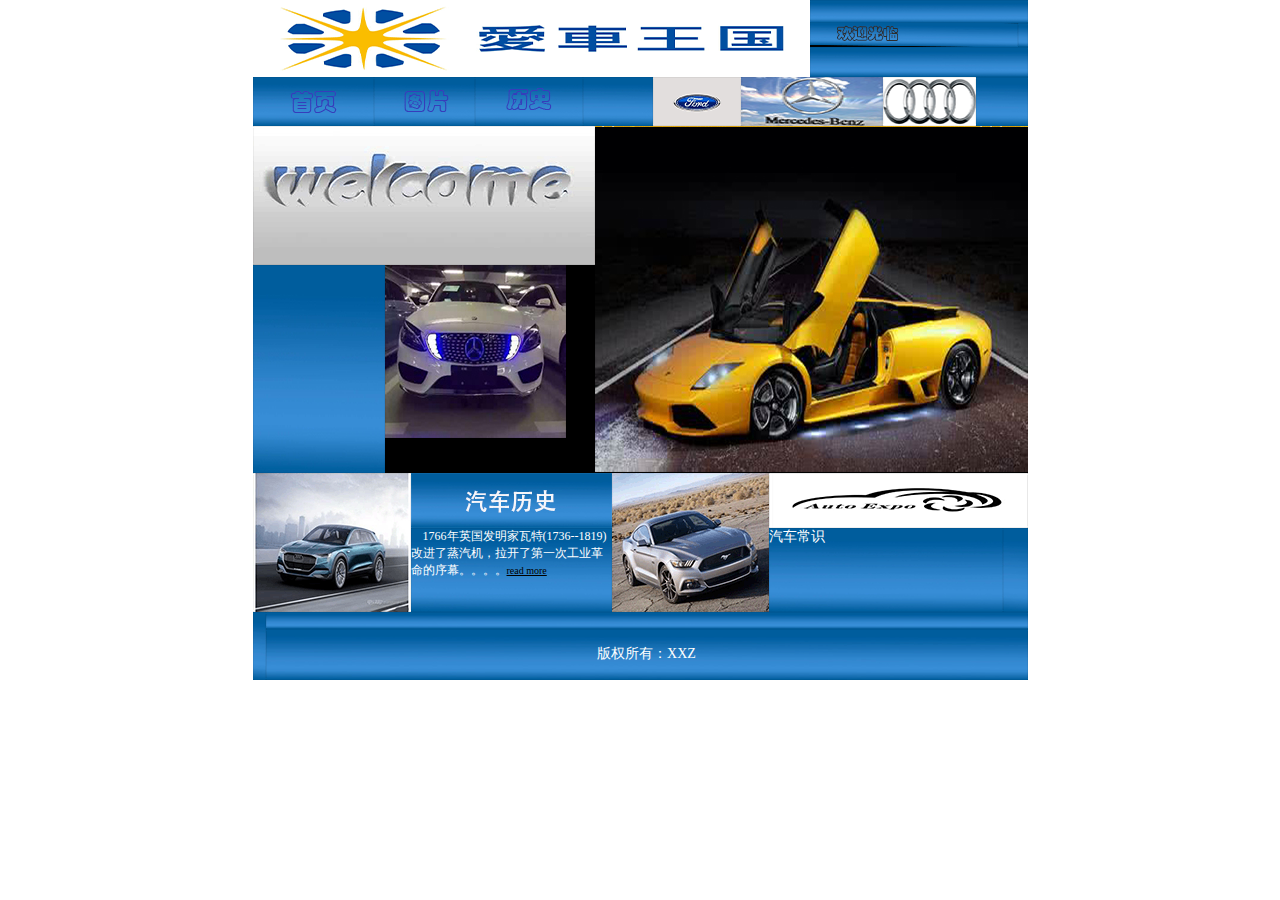
<file: pic.html>
<!--Õâ¸öÄ£°æÀ´×Ô[×îºÃÄ£°æ-http://BestMoban.Com],ÐèÒª¸ü¶àÄ£°æÇë·ÃÎÊhttp://BestMoban.Com-->
<HTML>
<HEAD>
<TITLE>图片</TITLE>
<META HTTP-EQUIV="Content-Type" CONTENT="text/html; charset=utf-8">
<!-- ImageReady Preload Script (index.psd) -->
<SCRIPT TYPE="text/javascript">
<!--

function newImage(arg) {
	if (document.images) {
		rslt = new Image();
		rslt.src = arg;
		return rslt;
	}
}

function changeImages() {
	if (document.images && (preloadFlag == true)) {
		for (var i=0; i<changeImages.arguments.length; i+=2) {
			document[changeImages.arguments[i]].src = changeImages.arguments[i+1];
		}
	}
}

var preloadFlag = false;
function preloadImages() {
	if (document.images) {
		company_over = newImage("images/company-over.gif");
		products_over = newImage("images/products-over.gif");
		accessories_over = newImage("images/accessories-over.gif");
		support_over = newImage("images/support-over.gif");
		news___events_over = newImage("images/news-%26-events-over.gif");
		contacts_over = newImage("images/contacts-over.gif");
		preloadFlag = true;
	}
}

// -->
</SCRIPT>
<!-- End Preload Script -->
<style type="text/css">
<!--
.style4 {font-size: 12px}
.style5 {font-size: 14px}
-->
</style>
</HEAD>
<link href="css/styles.css" rel="stylesheet" type="text/css">
<center>
<BODY BGCOLOR=#FFFFFF LEFTMARGIN=0 TOPMARGIN=0 MARGINWIDTH=0 MARGINHEIGHT=0 ONLOAD="preloadImages();">
<!-- ImageReady Slices (index.psd) -->
<TABLE WIDTH=775 BORDER=0 CELLPADDING=0 CELLSPACING=0>
	<TR>
		<TD COLSPAN=12 ROWSPAN=3>
			<IMG SRC="images/title.gif" WIDTH=557 HEIGHT=77 ALT=""></TD>
		<TD COLSPAN=5>
			<IMG SRC="images/m1.gif" WIDTH=218 HEIGHT=23 ALT=""></TD>
	</TR>
	<TR>
		<TD COLSPAN=4>
			<A HREF="#"
				ONMOUSEOVER="window.status='view catalog';  return true;"
				ONMOUSEOUT="window.status='';  return true;">
				<IMG SRC="images/view-catalog.gif" WIDTH=208 HEIGHT=24 BORDER=0 ALT="view catalog"></A></TD>
		<TD>
			<IMG SRC="images/m2.gif" WIDTH=10 HEIGHT=24 ALT=""></TD>
	</TR>
	<TR>
		<TD COLSPAN=5>
			<IMG SRC="images/m3.gif" WIDTH=218 HEIGHT=30 ALT=""></TD>
	</TR>
	<TR>
		<TD COLSPAN=2>
			<A HREF="index.html"
				ONMOUSEOVER="window.status='company'; changeImages('company', 'images/company-over.gif'); return true;"
				ONMOUSEOUT="window.status=''; changeImages('company', 'images/company.gif'); return true;">
				<IMG NAME="company" SRC="images/company.gif" WIDTH=121 HEIGHT=49 BORDER=0 ALT="index"></A></TD>
		<TD COLSPAN=3>
			  <a href="pic.html"><IMG NAME="products" SRC="images/products.gif" WIDTH=101 HEIGHT=49 BORDER=0 ALT="pic"></a></TD>
		<TD>
			<A HREF="lishi.html"
				ONMOUSEOVER="window.status='accessories'; changeImages('accessories', 'images/accessories-over.gif'); return true;"
				ONMOUSEOUT="window.status=''; changeImages('accessories', 'images/accessories.gif'); return true;">
				<IMG NAME="accessories" SRC="images/accessories.gif" WIDTH=108 HEIGHT=49 BORDER=0 ALT="lishi"></A></TD>
		<TD COLSPAN=3>
			<IMG SRC="images/m4.gif" WIDTH=70 HEIGHT=49 ALT=""></TD>
		<TD>
			<A HREF="fll.html"
				ONMOUSEOVER="window.status='support'; changeImages('support', 'images/support-over.gif'); return true;"
				ONMOUSEOUT="window.status=''; changeImages('support', 'images/support.gif'); return true;">
				<IMG NAME="support" SRC="images/support.gif" WIDTH=88 HEIGHT=49 BORDER=0 ALT="falali"></A></TD>
		<TD COLSPAN=3>
			<A HREF="bc.html"
				ONMOUSEOVER="window.status='news & events'; changeImages('news___events', 'images/news-%26-events-over.gif'); return true;"
				ONMOUSEOUT="window.status=''; changeImages('news___events', 'images/news-%26-events.gif'); return true;">
				<IMG NAME="news___events" SRC="images/news-%26-events.gif" WIDTH=142 HEIGHT=49 BORDER=0 ALT="benchi"></A></TD>
		<TD>
			<A HREF="bm.html"
				ONMOUSEOVER="window.status='contacts'; changeImages('contacts', 'images/contacts-over.gif'); return true;"
				ONMOUSEOUT="window.status=''; changeImages('contacts', 'images/contacts.gif'); return true;">
				<IMG NAME="contacts" SRC="images/contacts.gif" WIDTH=93 HEIGHT=49 BORDER=0 ALT="baoma"></A></TD>
		<TD COLSPAN=3>
			<IMG SRC="images/m5.gif" WIDTH=52 HEIGHT=49 ALT=""></TD>
	</TR>
	<TR>
		<TD COLSPAN=7>
			<IMG SRC="images/wel1.gif" WIDTH=342 HEIGHT=139 ALT=""></TD>
		<TD COLSPAN=10 ROWSPAN=2 background="images/index_main.gif"><p><img src="images/pic.jpg" width="433" height="345"> </p>
	  </TD>
	</TR>
	<TR>
		<TD COLSPAN=3>
			<IMG SRC="images/wel2.gif" WIDTH=132 HEIGHT=208 ALT=""></TD>
		<TD COLSPAN=4 align="left" valign="top" bgcolor="#000000" class="text2"><img src="images/pic2.jpg" width="181" height="173">
	  </TD>
	</TR>
	<TR>
		<TD COLSPAN=4 ROWSPAN=2>
			<IMG SRC="images/feat1.gif" WIDTH=158 HEIGHT=139 ALT=""></TD>
		<TD COLSPAN=4>
			<IMG SRC="images/feat2.gif" WIDTH=201 HEIGHT=55 ALT=""></TD>
		<TD COLSPAN=3 ROWSPAN=2>
			<IMG SRC="images/lat1.gif" WIDTH=157 HEIGHT=139 ALT=""></TD>
		<TD COLSPAN=6>
			<IMG SRC="images/lat2.gif" WIDTH=259 HEIGHT=55 ALT=""></TD>
	</TR>
	<TR>
		<TD COLSPAN=4 align="left" valign="top" background="images/b_feat.gif"><span class="style4">&nbsp;&nbsp;&nbsp;&nbsp;1766&#24180;&#33521;&#22269;&#21457;&#26126;&#23478;&#29926;&#29305;(1736--1819)<br>
&#25913;&#36827;&#20102;&#33976;&#27773;&#26426;&#65292;&#25289;&#24320;&#20102;&#31532;&#19968;&#27425;&#24037;&#19994;&#38761;<br>
&#21629;&#30340;&#24207;&#24149;&#12290;&#12290;&#12290;&#12290;</span><a href="lishi.html" class="b">read more</a> </TD>
		<TD COLSPAN=4 align="left" valign="top" background="images/b_lat.gif"><span class="style5">&#27773;&#36710;&#24120;&#35782;			</span></TD>
		<TD COLSPAN=2>
			<IMG SRC="images/lat3.gif" WIDTH=25 HEIGHT=84 ALT=""></TD>
	</TR>
	<TR>
		<TD ROWSPAN=2>
			<IMG SRC="images/down2.gif" WIDTH=13 HEIGHT=68 ALT=""></TD>
		<TD COLSPAN=16 WIDTH=762 HEIGHT=17>
			<IMG SRC="images/down1.gif" WIDTH=762 HEIGHT=17 ALT=""></TD>
	</TR>
	<TR>
		<TD COLSPAN=16 align="left" valign="top" background="images/b_links.gif" WIDTH=762 HEIGHT=51><div align="center"><span class="style5"><br>
版权所有：XXZ </span> </div></TD>
	</TR>
	<TR>
		<TD>
			<IMG SRC="images/spacer.gif" WIDTH=13 HEIGHT=1 ALT=""></TD>
		<TD><IMG SRC="images/spacer.gif" WIDTH=108 HEIGHT=1 ALT=""></TD>
		<TD>
			<IMG SRC="images/spacer.gif" WIDTH=11 HEIGHT=1 ALT=""></TD>
		<TD>
			<IMG SRC="images/spacer.gif" WIDTH=26 HEIGHT=1 ALT=""></TD>
		<TD>
			<IMG SRC="images/spacer.gif" WIDTH=64 HEIGHT=1 ALT=""></TD>
		<TD>
			<IMG SRC="images/spacer.gif" WIDTH=108 HEIGHT=1 ALT=""></TD>
		<TD>
			<IMG SRC="images/spacer.gif" WIDTH=12 HEIGHT=1 ALT=""></TD>
		<TD>
			<IMG SRC="images/spacer.gif" WIDTH=17 HEIGHT=1 ALT=""></TD>
		<TD>
			<IMG SRC="images/spacer.gif" WIDTH=41 HEIGHT=1 ALT=""></TD>
		<TD>
			<IMG SRC="images/spacer.gif" WIDTH=88 HEIGHT=1 ALT=""></TD>
		<TD>
			<IMG SRC="images/spacer.gif" WIDTH=28 HEIGHT=1 ALT=""></TD>
		<TD>
			<IMG SRC="images/spacer.gif" WIDTH=41 HEIGHT=1 ALT=""></TD>
		<TD>
			<IMG SRC="images/spacer.gif" WIDTH=73 HEIGHT=1 ALT=""></TD>
		<TD>
			<IMG SRC="images/spacer.gif" WIDTH=93 HEIGHT=1 ALT=""></TD>
		<TD>
			<IMG SRC="images/spacer.gif" WIDTH=27 HEIGHT=1 ALT=""></TD>
		<TD>
			<IMG SRC="images/spacer.gif" WIDTH=15 HEIGHT=1 ALT=""></TD>
		<TD>
			<IMG SRC="images/spacer.gif" WIDTH=10 HEIGHT=1 ALT=""></TD>
	</TR>
</TABLE>
<!-- End ImageReady Slices -->
</BODY>
</center>
</HTML>
</file>
<file: css/styles.css>
body {
	margin-bottom: 0px;
	font-family: Verdana;
	font-size: 10px;
	font-style: normal;
	line-height: normal;
	font-weight: normal;
	font-variant: normal;
	text-transform: none;
	color: #525252;
}
td, textarea, input, select {
	font-family: Tahoma;
	font-size: 10px;
	color: #FFFFFF;
	font-weight: normal;
}
.tableDetail {
	font-size: 10px;
	font-family: Verdana;
	color: #49394E;
}
a:link {
	color: #FFFFFF;
	font-family: tahoma;
	font-size: 10px;
	font-weight: bold;
	text-decoration: underline;

}
a:hover {
	color: #000000;
	font-family: tahoma;
	font-size: 10px;
	font-weight: bold;
	font-style: normal;
	line-height: normal;
	font-variant: normal;
	text-transform: none;
	border: thin none #FFFFFF;
	text-decoration: underline;
}
a:visited {
	color: #FFFFFF;
	font-family: tahoma;
	font-size: 10px;
	font-weight: bold;
	font-style: normal;

}

.text1 {
	font-family: tahoma;
	font-size: 10px;
	color: #FFFFFF;
	font-weight: bold;
}
.text2 {
	font-family: tahoma;
	font-size: 10px;
	font-weight: normal;
	color: F4CE39;
}
.text3 {
	font-family: tahoma;
	font-size: 10px;
	font-weight: bold;
	color: #000000;
}
.text4 {
	font-family: tahoma;
	font-size: 10px;
	font-weight: normal;
	color: #000000;
}
.text5 {
	font-family: tahoma;
	font-size: 10px;
	font-weight: normal;
	color: 6290A8;
}
.text6 {
	font-family: tahoma;
	font-size: 10px;
	font-weight: normal;
	color: 949494;
}
.text7 {
	font-family: tahoma;
	font-size: 10px;
	font-weight: bold;
	color: #000000;
}
.text8 {

	font-family: tahoma;
	font-size: 10px;
	font-weight: normal;
	color: 94AEC5;
}
.text9 {


	font-family: tahoma;
	font-size: 10px;
	font-weight: normal;
	color: 4E4E4E;
}
.frame {
	border: 1px solid #ECECEC;
}
.designed_by {
	font-family: Arial;
	font-size: 8.5px;
	font-weight: lighter;
	color: #000000;
}
a.a:link {
	font-family: tahoma;
	font-size: 10px;
	font-weight: normal;
	color: #FFFFFF;
}
a.a:hover {
	font-family: tahoma;
	font-size: 10px;
	font-weight: normal;
	color: #DBB315;
}
a.a:visited {
	font-family: tahoma;
	font-size: 10px;
	font-weight: normal;
	color: #FFFFFF;
}
a.b:link {

	font-family: tahoma;
	font-size: 10px;
	font-weight: normal;
	color: #000000;
	text-decoration: underline;
}
a.b:hover {
	font-family: tahoma;
	font-size: 10px;
	font-weight: normal;
	color: #862F00;
	text-decoration: underline;
}
a.b:visited {
	font-family: tahoma;
	font-size: 10px;
	font-weight: normal;
	color: #000000;
	text-decoration: underline;
}
a.c:link {
	font-family: tahoma;
	font-size: 10px;
	font-weight: normal;
	color: C4D356;
	text-decoration: underline;
}
a.c:hover {

	font-family: tahoma;
	font-size: 10px;
	font-weight: normal;
	color: #666666;
	text-decoration: underline;
}
a.c:visited {

	font-family: tahoma;
	font-size: 10px;
	font-weight: normal;
	color: C4D356;
	text-decoration: underline;
}
a.d:link {



	font-family: tahoma;
	font-size: 10px;
	font-weight: normal;
	color: #33485d;
	text-decoration: underline;
}
a.d:hover {


	font-family: tahoma;
	font-size: 10px;
	font-weight: normal;
	color: #E4141A;
	text-decoration: underline;
}
a.d:visited {


	font-family: tahoma;
	font-size: 10px;
	font-weight: normal;
	color: #000000;
	text-decoration: underline;
}
a.e:link {

	font-family: tahoma;
	font-size: 10px;
	font-weight: bold;
	color: 944F23;
	text-decoration: underline;
}
a.e:hover {

	font-family: tahoma;
	font-size: 10px;
	font-weight: bold;
	color: #4E4E4E;
	text-decoration: underline;
}
a.e:visited {

	font-family: tahoma;
	font-size: 10px;
	font-weight: bold;
	color: 944F23;
	text-decoration: underline;
}
a.f:link {

	font-family: tahoma;
	font-size: 10px;
	font-weight: normal;
	color: 594B13;
	text-decoration: underline;
}
a.f:hover {

	font-family: tahoma;
	font-size: 10px;
	font-weight: normal;
	color: #4E4E4E;
	text-decoration: underline;
}
a.f:visited {

	font-family: tahoma;
	font-size: 10px;
	font-weight: normal;
	color: 594B13;
	text-decoration: underline;
}
a.g:link {

	font-family: tahoma;
	font-size: 10px;
	font-weight: bold;
	color: #000000;
	text-decoration: underline;
}
a.g:hover {

	font-family: tahoma;
	font-size: 10px;
	font-weight: bold;
	color: #FF6600;
	text-decoration: underline;
}
a.g:visited {

	font-family: tahoma;
	font-size: 10px;
	font-weight: bold;
	color: #000000;
	text-decoration: underline;
}
.inputstyle {
	font-family: tahoma;
	font-size: 10px;
	font-weight: normal;
	color: #5F726F;
	background-color: #E2EDEB;
	border: 1px solid #333333;
}
</file>
